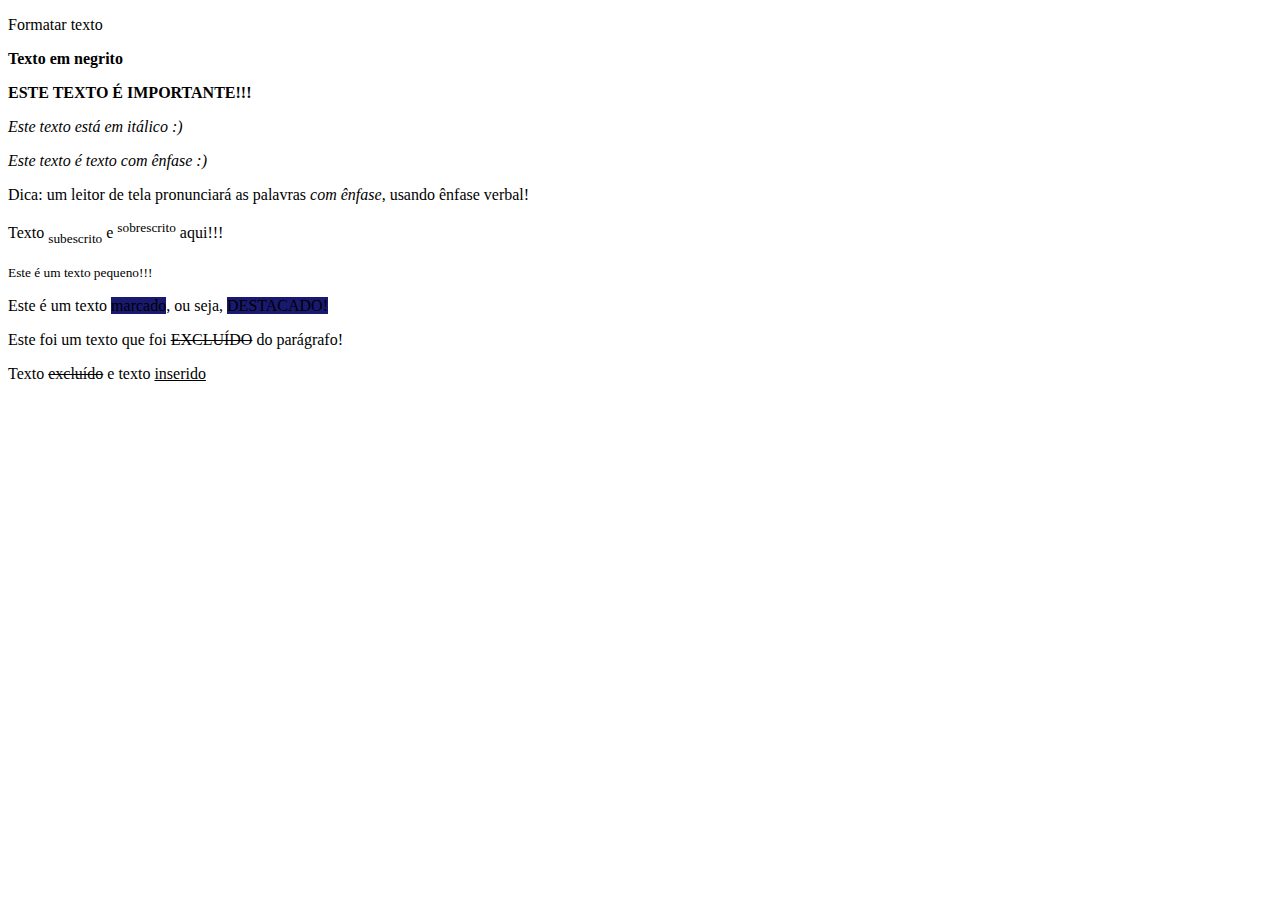
<file: básico/index.html>
<!DOCTYPE html>
<html lang="pt-br">

<head>
    <meta charset="UTF-8">
    <meta http-equiv="X-UA-Compatible" content="IE=edge">
    <meta name="viewport" content="width=device-width, initial-scale=1.0">
    <meta name="author" content="Alexandre">
    <title>Style</title>
</head>

<body>
    <p>Formatar texto</p>
    <p><b>Texto em negrito</b></p>
    <p><strong>ESTE TEXTO É IMPORTANTE!!!</strong></p>
    <p><i>Este texto está em itálico :)</i></p>
    <p><em>Este texto é texto com ênfase :)</em></p>
    <p>Dica: um leitor de tela pronunciará as palavras <em>com ênfase</em>, usando ênfase verbal!</p>
    <p>Texto <sub>subescrito</sub> e <sup>sobrescrito</sup> aqui!!!</p>
    <p><small>Este é um texto pequeno!!!</small></p>
    <p>Este é um texto <mark>marcado</mark>, ou seja, <mark>DESTACADO!</mark> </p>
    <p>Este foi um texto que foi <del>EXCLUÍDO</del> do parágrafo!</p>
    <p>Texto <del>excluído</del> e texto <ins>inserido</ins></p>
</body>
<style>
    mark {
        background-color: #191970;
    }
</style>

</html>
</file>
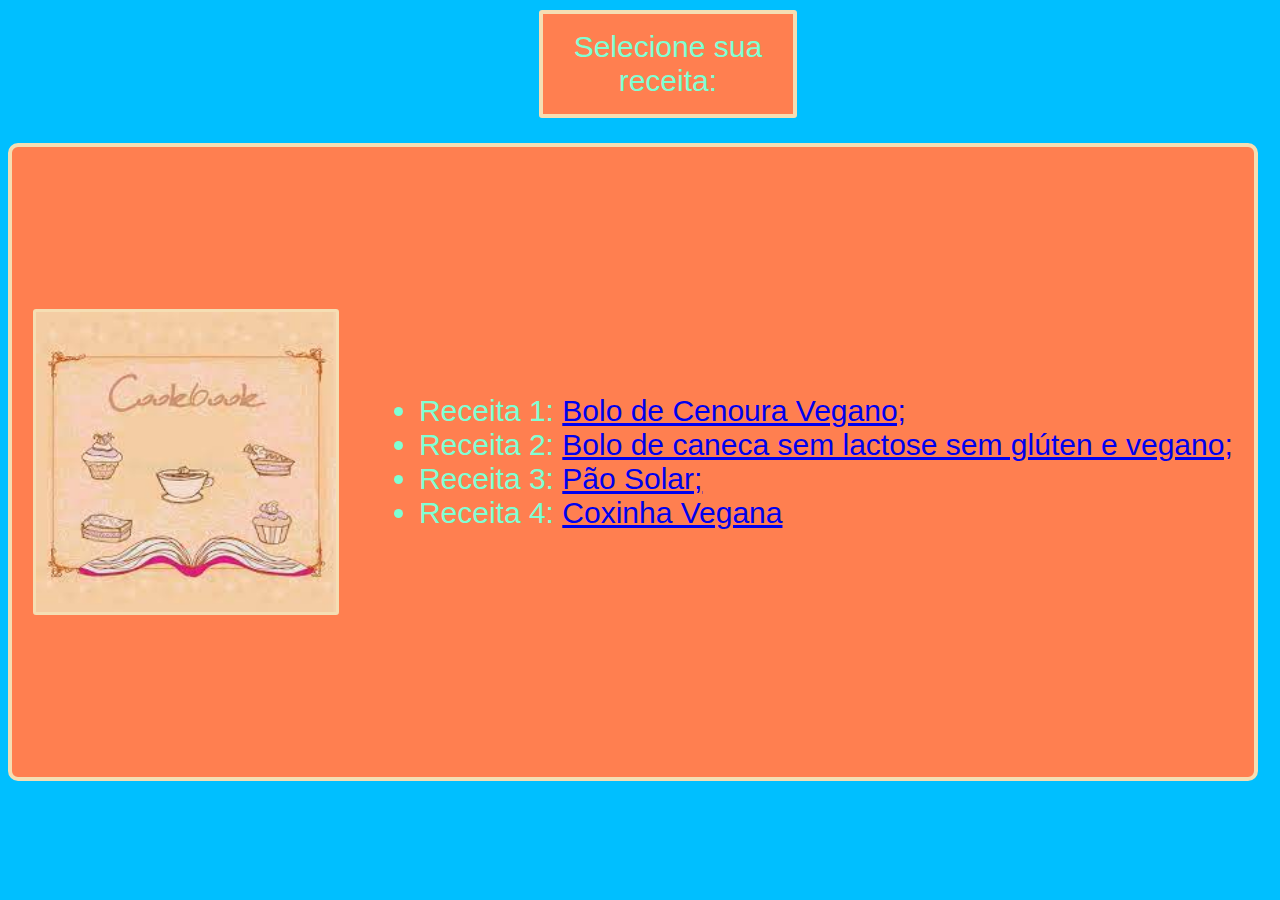
<file: avaliação/home.html>
<!DOCTYPE html>
<html lang="pt-br">

<head>
    <meta charset="UTF-8">
    <meta http-equiv="X-UA-Compatible" content="IE=edge">
    <meta name="viewport" content="width=device-width, initial-scale=1.0">
    <title>RECEITAS CASEIRAS</title>
</head>

<body>
    <div id="selecionarReceita">
        Selecione sua receita:
    </div>
    <div id="juncao">

        <img src="livro de receitas2.jpg" alt="Ilustração Livro de Receitas" id="livro">

        <p>
            <ul id="lista">
                <br>
                <li> Receita 1:
                    <a href="receita1.html ">Bolo de Cenoura Vegano;</a>
                </li>
                <li> Receita 2:
                    <a href="receita2.html ">Bolo de caneca sem lactose sem glúten e vegano;</a>
                </li>
                <li> Receita 3:
                    <a href="receita3.html "> Pão Solar;</a>
                </li>
                <li> Receita 4:
                    <a href="receita4.html ">Coxinha Vegana</a>
                </li>
                <br>
            </ul>
        </p>
    </div>
</body>
<style>
    body {
        font-family: 'Trebuchet MS', 'Lucida Sans Unicode', 'Lucida Grande', 'Lucida Sans', Arial, sans-serif;
        font-size: 30px;
        background-color: deepskyblue;
    }
    
    #livro {
        float: left;
        margin-right: 40px;
        width: 300px;
        height: 300px;
        border: 3px solid wheat;
        border-radius: 3px;
    }
    
    #selecionarReceita {
        color: aquamarine;
        background-color: coral;
        text-align: center;
        border: 4px solid wheat;
        border-radius: 3px;
        width: 250px;
        height: 100px;
        display: flex;
        align-items: center;
        justify-content: center;
        margin-left: 42%;
        margin-bottom: 25px;
        margin-top: 10px;
    }
    
    #juncao {
        color: aquamarine;
        text-align: justify;
        border: 4px solid wheat;
        width: 97vw;
        height: 70vh;
        background-color: coral;
        display: flex;
        flex-direction: row;
        justify-content: center;
        align-items: center;
        border-radius: 10px;
    }
</style>

</html>
</file>
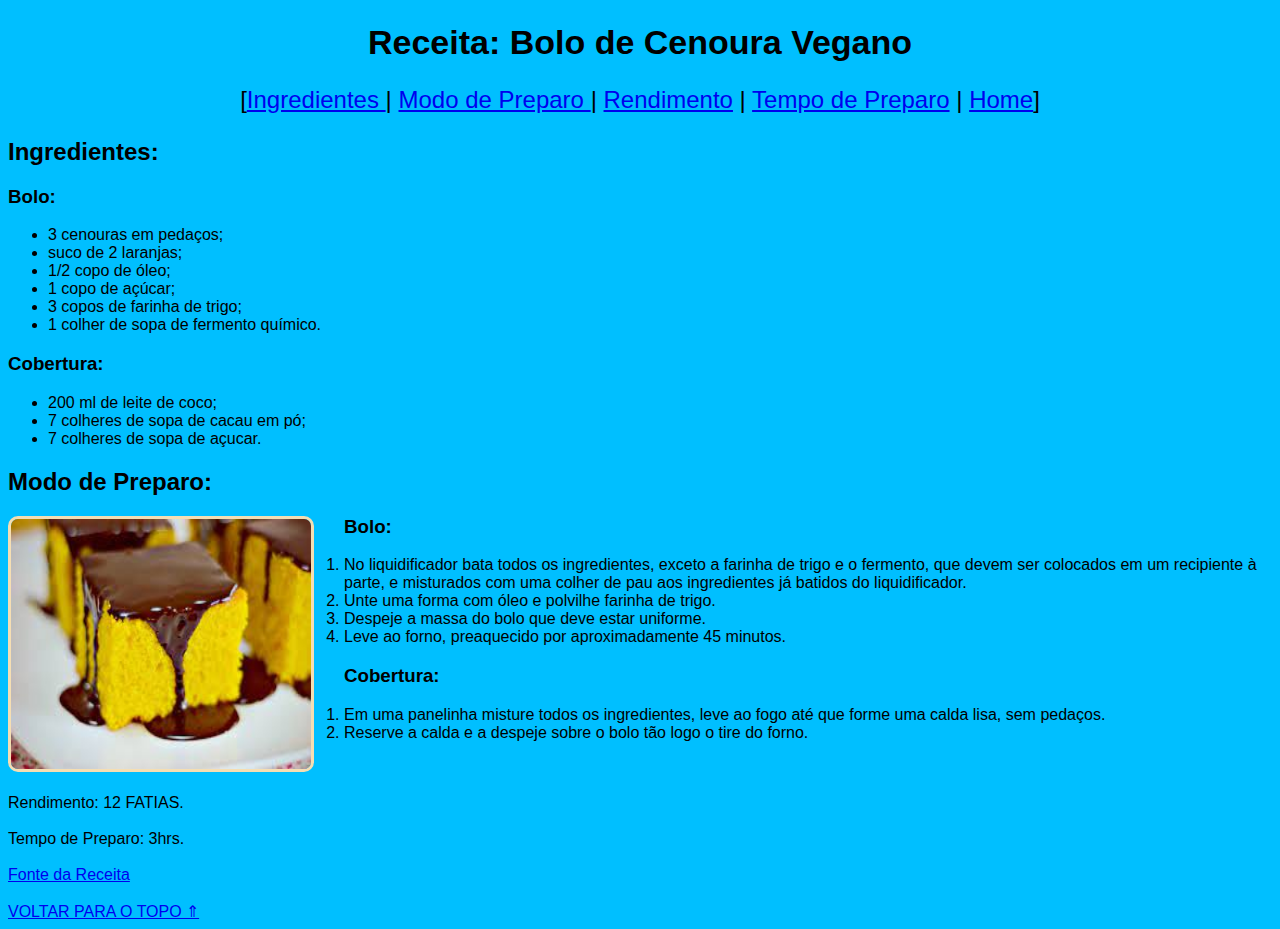
<file: avaliação/receita1.html>
<!DOCTYPE html>
<html lang="pt-br">

<head>
    <meta charset="UTF-8">
    <meta http-equiv="X-UA-Compatible" content="IE=edge">
    <meta name="viewport" content="width=device-width, initial-scale=1.0">
    <title>Bolo de Cenoura Vegano</title>
</head>

<body>
    <a name="titulo">
        <h1 id="titulo">Receita: Bolo de Cenoura Vegano</h1>
    </a>

    <p id="Menu">
        [<a href="#ingredientes">Ingredientes </a>|
        <a href="#modoPreparo"> Modo de Preparo </a>|
        <a href="#rendimento">Rendimento</a> |
        <a href="#tempoPreparo"> Tempo de Preparo</a> |
        <a href="home.html"> Home</a>]</p>

    <a name="ingredientes">
        <h2 id="ingredientes">Ingredientes:</h2>
    </a>

    <h3 id="ing_bolo">Bolo:</h3>

    <ul>
        <li>3 cenouras em pedaços;</li>
        <li>suco de 2 laranjas;</li>
        <li>1/2 copo de óleo;</li>
        <li>1 copo de açúcar;</li>
        <li>3 copos de farinha de trigo;</li>
        <li>1 colher de sopa de fermento químico.</li>
    </ul>


    <h3 id="ing_cobertura">Cobertura:</h3>

    <ul>
        <li>200 ml de leite de coco;</li>
        <li> 7 colheres de sopa de cacau em pó;</li>
        <li> 7 colheres de sopa de açucar.</li>
    </ul>

    <a name="modoPreparo">
        <h2 id="modoPreparo">Modo de Preparo:</h2>
    </a>

    <img src="bolo_cenoura.jpg" alt="Bolo de Cenoura Vegano" id="fotoBolo">

    <h3 id="preparoBolo">Bolo:</h3>
    <ol>
        <li>No liquidificador bata todos os ingredientes, exceto a farinha de trigo e o fermento, que devem ser colocados em um recipiente à parte, e misturados com uma colher de pau aos ingredientes já batidos do liquidificador.</li>
        <li> Unte uma forma com óleo e polvilhe farinha de trigo.</li>
        <li>Despeje a massa do bolo que deve estar uniforme.</li>
        <li>Leve ao forno, preaquecido por aproximadamente 45 minutos.</li>
    </ol>

    <h3 id="preparoCobertura">Cobertura:</h3>

    <ol>
        <li> Em uma panelinha misture todos os ingredientes, leve ao fogo até que forme uma calda lisa, sem pedaços.</li>
        <li>Reserve a calda e a despeje sobre o bolo tão logo o tire do forno.
        </li>
    </ol>
    <br><br>
    <a name="rendimento" id="rendimentos">Rendimento: 12 FATIAS.</a>
    <br><br>
    <a name="tempoPreparo">Tempo de Preparo: 3hrs.</a>
    <br><br>
    <a href="https://www.tudogostoso.com.br/receita/165540-bolo-de-cenoura-vegano.html" target="blank">Fonte da Receita</a>
    <br><br>
    <a href="#titulo">VOLTAR PARA O TOPO &uArr;</a>
</body>
<style>
    body {
        background-color: deepskyblue;
        font-family: 'Trebuchet MS', 'Lucida Sans Unicode', 'Lucida Grande', 'Lucida Sans', Arial, sans-serif;
    }
    
    #titulo {
        font-family: 'Trebuchet MS', 'Lucida Sans Unicode', 'Lucida Grande', 'Lucida Sans', Arial, sans-serif;
        font-size: 34px;
        text-align: center;
    }
    
    #fotoBolo {
        border: 3px solid wheat;
        float: left;
        margin-right: 30px;
        width: 300px;
        height: 250px;
        border-radius: 10px;
    }
    
    #Menu {
        text-align: center;
        font-family: 'Trebuchet MS', 'Lucida Sans Unicode', 'Lucida Grande', 'Lucida Sans', Arial, sans-serif;
        font-size: 24px;
    }
</style>

</html>
</file>
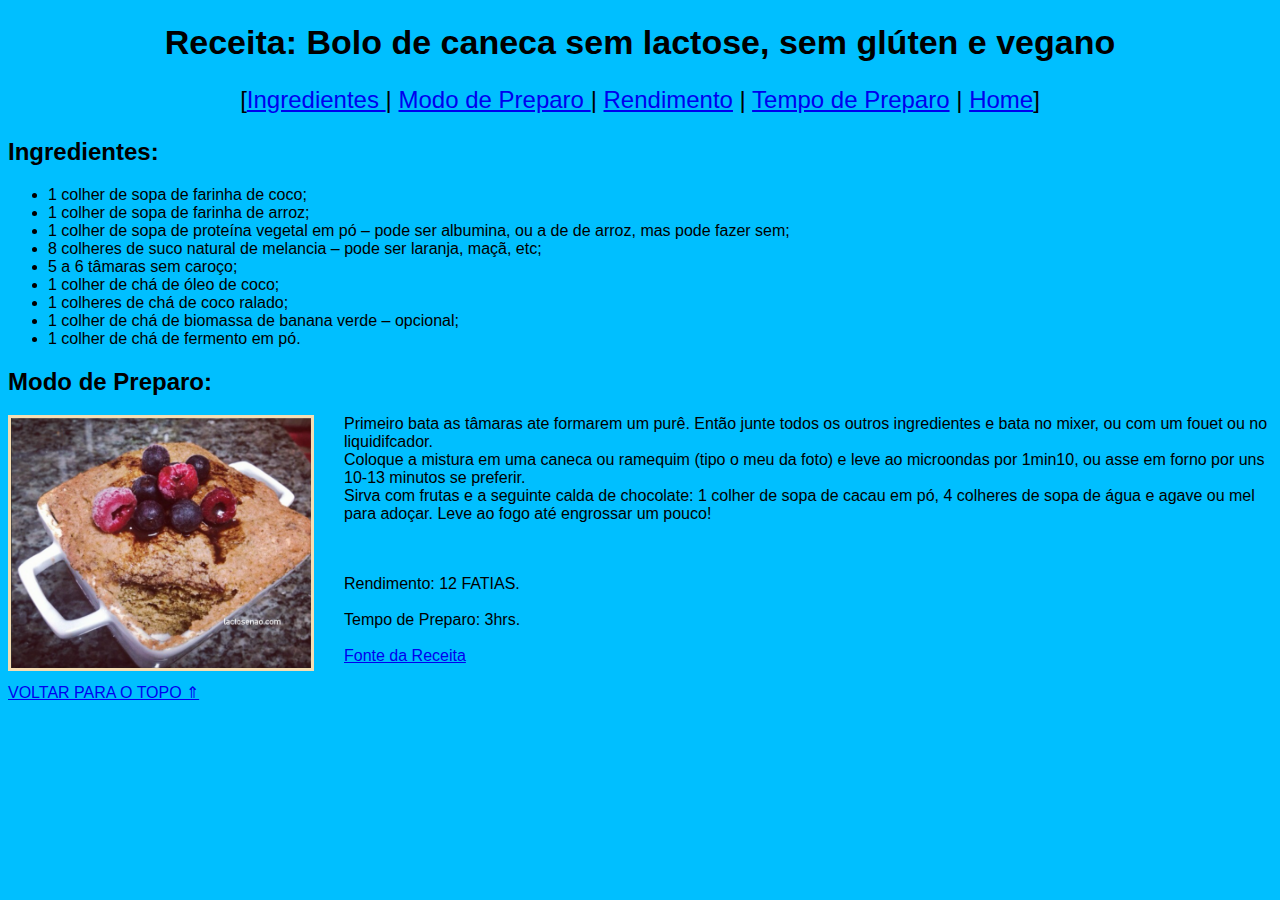
<file: avaliação/receita2.html>
<!DOCTYPE html>
<html lang="pt-br">

<head>
    <meta charset="UTF-8">
    <meta http-equiv="X-UA-Compatible" content="IE=edge">
    <meta name="viewport" content="width=device-width, initial-scale=1.0">
    <title>Bolo de caneca sem lactose sem glúten e vegano</title>
</head>

<body>
    <a name="titulo">
        <h1 id="titulo">Receita: Bolo de caneca sem lactose, sem glúten e vegano</h1>
    </a>

    <p id="Menu">
        [<a href="#ingredientes">Ingredientes </a>|
        <a href="#modoPreparo"> Modo de Preparo </a>|
        <a href="#rendimento">Rendimento</a> |
        <a href="#tempoPreparo"> Tempo de Preparo</a> |
        <a href="home.html"> Home</a>]</p>
    <a name="ingredientes">
        <h2>Ingredientes:</h2>
    </a>
    <ul>
        <li>1 colher de sopa de farinha de coco;</li>
        <li>1 colher de sopa de farinha de arroz;</li>
        <li> 1 colher de sopa de proteína vegetal em pó – pode ser albumina, ou a de de arroz, mas pode fazer sem;</li>
        <li>8 colheres de suco natural de melancia – pode ser laranja, maçã, etc;</li>
        <li> 5 a 6 tâmaras sem caroço;</li>
        <li> 1 colher de chá de óleo de coco;</li>
        <li> 1 colheres de chá de coco ralado;</li>
        <li> 1 colher de chá de biomassa de banana verde – opcional;</li>
        <li> 1 colher de chá de fermento em pó.</li>
    </ul>
    <a name="modoPreparo">
        <h2 id="modoPreparo">Modo de Preparo:</h2>
    </a>
    <img src="bolo_caneca.png.png" alt="Bolo de Caneca sabor coco" id="fotoBolo">
    <p>Primeiro bata as tâmaras ate formarem um purê. Então junte todos os outros ingredientes e bata no mixer, ou com um fouet ou no liquidifcador. <br> Coloque a mistura em uma caneca ou ramequim (tipo o meu da foto) e leve ao microondas por 1min10, ou
        asse em forno por uns 10-13 minutos se preferir. <br> Sirva com frutas e a seguinte calda de chocolate: 1 colher de sopa de cacau em pó, 4 colheres de sopa de água e agave ou mel para adoçar. Leve ao fogo até engrossar um pouco!</p>
    <br><br>
    <a name="rendimento" id="rendimentos">Rendimento: 12 FATIAS.</a>
    <br><br>
    <a name="tempoPreparo">Tempo de Preparo: 3hrs.</a>
    <br><br>
    <a href="https://www.lactosenao.com/receitas-sem-lactose/bolo-de-caneca-sem-lactose-sem-gluten-e-vegano/" target="blank">Fonte da Receita</a>
    <br><br>
    <a href="#titulo">VOLTAR PARA O TOPO &uArr;</a>
</body>
<style>
    body {
        background-color: deepskyblue;
        font-family: 'Trebuchet MS', 'Lucida Sans Unicode', 'Lucida Grande', 'Lucida Sans', Arial, sans-serif;
    }
    
    #titulo {
        font-family: 'Trebuchet MS', 'Lucida Sans Unicode', 'Lucida Grande', 'Lucida Sans', Arial, sans-serif;
        font-size: 34px;
        text-align: center;
    }
    
    #fotoBolo {
        border: 3px solid wheat;
        float: left;
        margin-right: 30px;
        width: 300px;
        height: 250px;
    }
    
    #Menu {
        text-align: center;
        font-family: 'Trebuchet MS', 'Lucida Sans Unicode', 'Lucida Grande', 'Lucida Sans', Arial, sans-serif;
        font-size: 24px;
    }
</style>

</html>
</file>
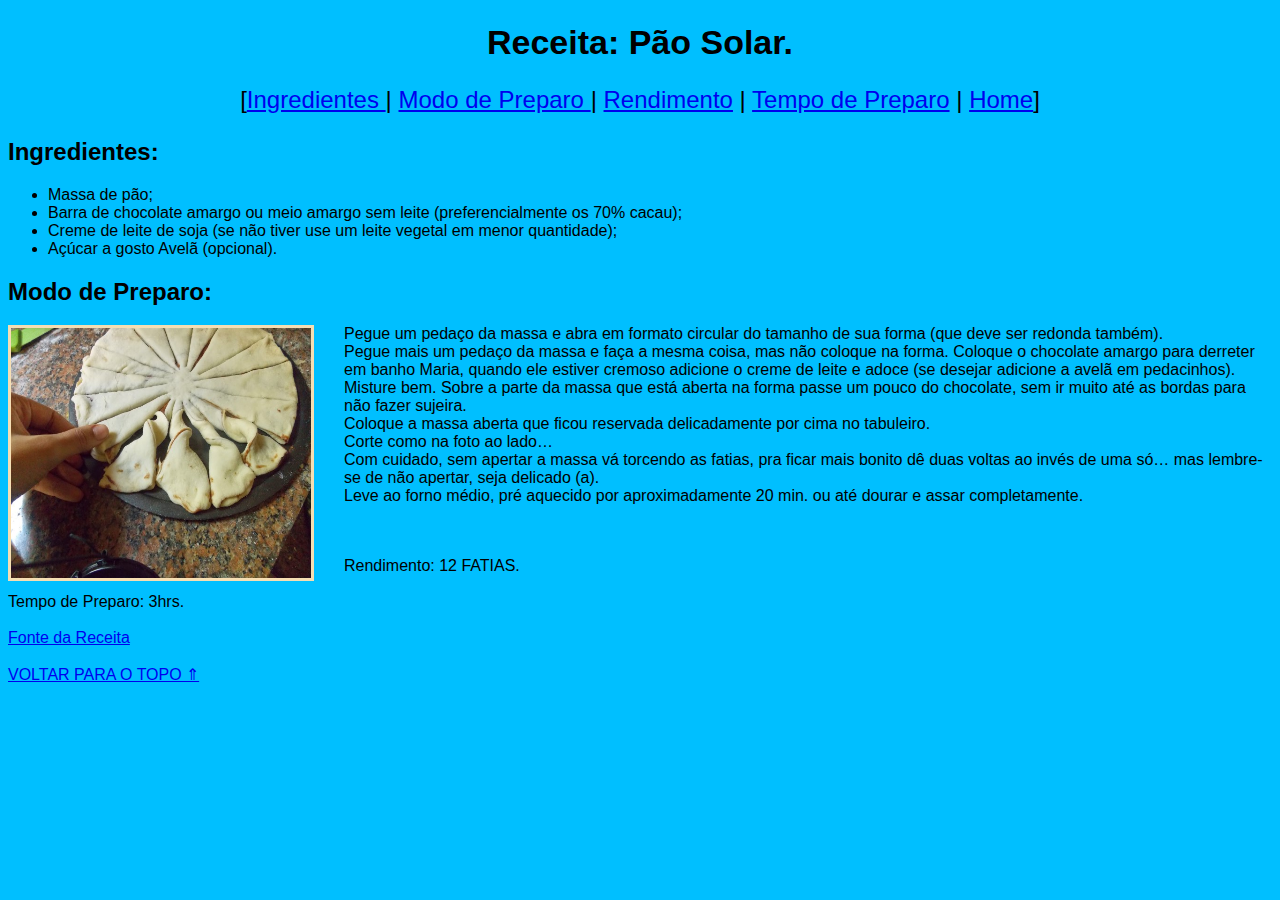
<file: avaliação/receita3.html>
<!DOCTYPE html>
<html lang="pt-br">

<head>
    <meta charset="UTF-8">
    <meta http-equiv="X-UA-Compatible" content="IE=edge">
    <meta name="viewport" content="width=device-width, initial-scale=1.0">
    <title>Pão Solar</title>
</head>

<body>
    <a name="titulo">
        <h1 id="titulo">Receita: Pão Solar.</h1>
    </a>

    <p id="Menu">
        [<a href="#ingredientes">Ingredientes </a>|
        <a href="#modoPreparo"> Modo de Preparo </a>|
        <a href="#rendimento">Rendimento</a> |
        <a href="#tempoPreparo"> Tempo de Preparo</a> |
        <a href="home.html"> Home</a>]</p>

    <a name="ingredientes">
        <h2>Ingredientes:</h2>
    </a>
    <ul>
        <li>Massa de pão;</li>
        <li> Barra de chocolate amargo ou meio amargo sem leite (preferencialmente os 70% cacau);</li>
        <li> Creme de leite de soja (se não tiver use um leite vegetal em menor quantidade);</li>
        <li> Açúcar a gosto Avelã (opcional).</li>
    </ul>

    <a name="modoPreparo">
        <h2 id="modoPreparo">Modo de Preparo:</h2>
    </a>

    <img src="pao_solar.jpg" alt="Pão Solar" id="fotoPao">
    <p>Pegue um pedaço da massa e abra em formato circular do tamanho de sua forma (que deve ser redonda também). <br> Pegue mais um pedaço da massa e faça a mesma coisa, mas não coloque na forma. Coloque o chocolate amargo para derreter em banho Maria,
        quando ele estiver cremoso adicione o creme de leite e adoce (se desejar adicione a avelã em pedacinhos). <br> Misture bem. Sobre a parte da massa que está aberta na forma passe um pouco do chocolate, sem ir muito até as bordas para não fazer
        sujeira. <br> Coloque a massa aberta que ficou reservada delicadamente por cima no tabuleiro. <br> Corte como na foto ao lado… <br> Com cuidado, sem apertar a massa vá torcendo as fatias, pra ficar mais bonito dê duas voltas ao invés de uma só…
        mas lembre-se de não apertar, seja delicado (a).
        <br>Leve ao forno médio, pré aquecido por aproximadamente 20 min. ou até dourar e assar completamente.
    </p>
    <br><br>
    <a name="rendimento" id="rendimentos">Rendimento: 12 FATIAS.</a>
    <br><br>
    <a name="tempoPreparo">Tempo de Preparo: 3hrs.</a>
    <br><br>
    <a href="http://jornadavegana.com/pao-solar/" target="blank">Fonte da Receita</a>
    <br><br>
    <a href="#titulo">VOLTAR PARA O TOPO &uArr;</a>
</body>
<style>
    body {
        background-color: deepskyblue;
        font-family: 'Trebuchet MS', 'Lucida Sans Unicode', 'Lucida Grande', 'Lucida Sans', Arial, sans-serif;
    }
    
    #titulo {
        font-family: 'Trebuchet MS', 'Lucida Sans Unicode', 'Lucida Grande', 'Lucida Sans', Arial, sans-serif;
        font-size: 34px;
        text-align: center;
    }
    
    #fotoPao {
        border: 3px solid wheat;
        float: left;
        margin-right: 30px;
        width: 300px;
        height: 250px;
    }
    
    #Menu {
        text-align: center;
        font-family: 'Trebuchet MS', 'Lucida Sans Unicode', 'Lucida Grande', 'Lucida Sans', Arial, sans-serif;
        font-size: 24px;
    }
</style>

</html>
</file>
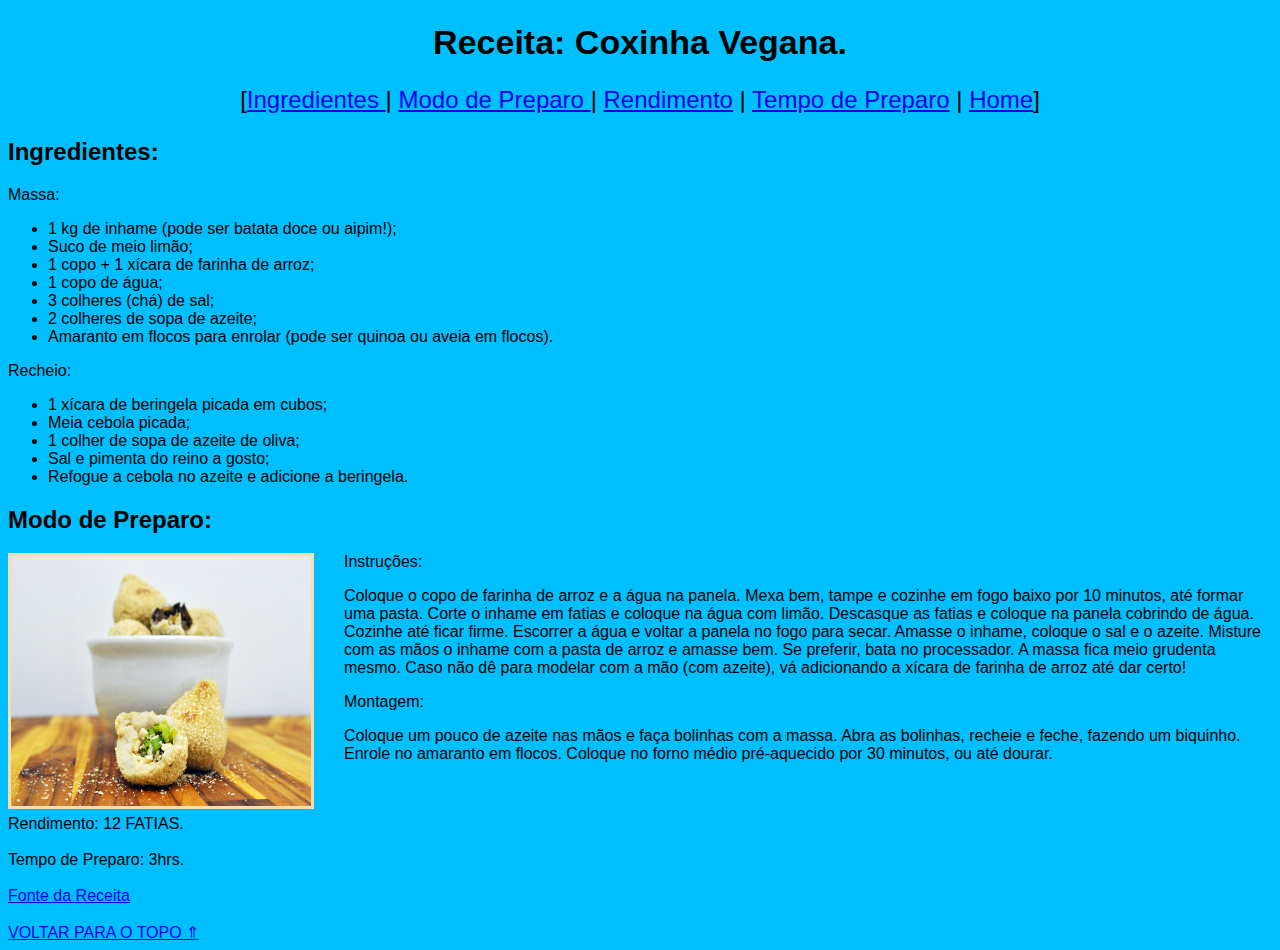
<file: avaliação/receita4.html>
<!DOCTYPE html>
<html lang="pt-br">

<head>
    <meta charset="UTF-8">
    <meta http-equiv="X-UA-Compatible" content="IE=edge">
    <meta name="viewport" content="width=device-width, initial-scale=1.0">
    <title>Receita</title>
</head>

<body>
    <a name="titulo">
        <h1 id="titulo">Receita: Coxinha Vegana.</h1>
    </a>

    <p id="Menu">
        [<a href="#ingredientes">Ingredientes </a>|
        <a href="#modoPreparo"> Modo de Preparo </a>|
        <a href="#rendimento">Rendimento</a> |
        <a href="#tempoPreparo"> Tempo de Preparo</a> |
        <a href="home.html"> Home</a>]</p>

    <a name="ingredientes">
        <h2>Ingredientes:</h2>
    </a>

    <p>Massa:</p>
    <ul id="ing_massa">
        <li>1 kg de inhame (pode ser batata doce ou aipim!);</li>
        <li>Suco de meio limão;</li>
        <li>1 copo + 1 xícara de farinha de arroz;</li>
        <li>1 copo de água;</li>
        <li> 3 colheres (chá) de sal;</li>
        <li> 2 colheres de sopa de azeite;</li>
        <li>Amaranto em flocos para enrolar (pode ser quinoa ou aveia em flocos).</li>
    </ul>
    <p>Recheio:</p>
    <ul>
        <li> 1 xícara de beringela picada em cubos;</li>
        <li> Meia cebola picada;</li>
        <li> 1 colher de sopa de azeite de oliva;</li>
        <li> Sal e pimenta do reino a gosto;</li>
        <li> Refogue a cebola no azeite e adicione a beringela.</li>
    </ul>

    <a name="modoPreparo">
        <h2 id="modoPreparo">Modo de Preparo:</h2>
    </a>

    <img src="coxinha_vegana.jpg" alt="Coxinha Vegana" id="fotoCoxinha">
    <p>Instruções: </p>
    <p>Coloque o copo de farinha de arroz e a água na panela. Mexa bem, tampe e cozinhe em fogo baixo por 10 minutos, até formar uma pasta. Corte o inhame em fatias e coloque na água com limão. Descasque as fatias e coloque na panela cobrindo de água. Cozinhe
        até ficar firme. Escorrer a água e voltar a panela no fogo para secar. Amasse o inhame, coloque o sal e o azeite. Misture com as mãos o inhame com a pasta de arroz e amasse bem. Se preferir, bata no processador. A massa fica meio grudenta mesmo.
        Caso não dê para modelar com a mão (com azeite), vá adicionando a xícara de farinha de arroz até dar certo!</p>
    <p>Montagem: </p>
    <p>Coloque um pouco de azeite nas mãos e faça bolinhas com a massa. Abra as bolinhas, recheie e feche, fazendo um biquinho. Enrole no amaranto em flocos. Coloque no forno médio pré-aquecido por 30 minutos, ou até dourar.</p>
    <br><br>
    <a name="rendimento" id="rendimentos">Rendimento: 12 FATIAS.</a>
    <br><br>
    <a name="tempoPreparo">Tempo de Preparo: 3hrs.</a>
    <br><br>
    <a href="https://patibianco.com.br/receitas/coxinha-saudavel/" target="blank">Fonte da Receita</a>
    <br><br>
    <a href="#titulo">VOLTAR PARA O TOPO &uArr;</a>
</body>
<style>
    body {
        background-color: deepskyblue;
        font-family: 'Trebuchet MS', 'Lucida Sans Unicode', 'Lucida Grande', 'Lucida Sans', Arial, sans-serif;
    }
    
    #titulo {
        font-family: 'Trebuchet MS', 'Lucida Sans Unicode', 'Lucida Grande', 'Lucida Sans', Arial, sans-serif;
        font-size: 34px;
        text-align: center;
    }
    
    #fotoCoxinha {
        border: 3px solid wheat;
        float: left;
        margin-right: 30px;
        width: 300px;
        height: 250px;
    }
    
    #Menu {
        text-align: center;
        font-family: 'Trebuchet MS', 'Lucida Sans Unicode', 'Lucida Grande', 'Lucida Sans', Arial, sans-serif;
        font-size: 24px;
    }
</style>

</html>
</file>
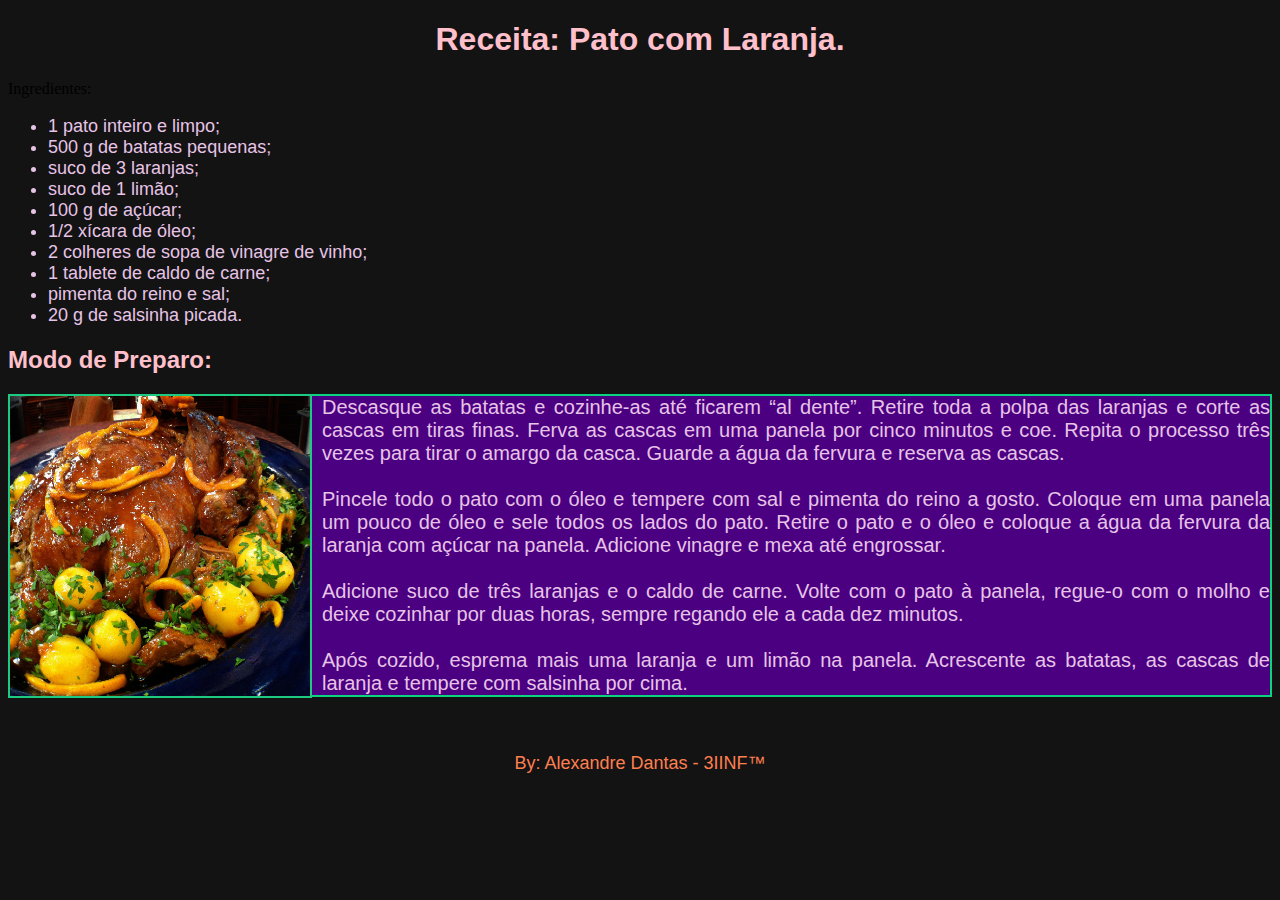
<file: básico/atividade05.html>
<!DOCTYPE html>
<html lang="pt-br">

<head>
    <meta charset="UTF-8">
    <meta http-equiv="X-UA-Compatible" content="IE=edge">
    <meta name="viewport" content="width=device-width, initial-scale=1.0">
    <meta name="author" content="Alexandre">
    <title>PATO COM LARANJA</title>
</head>

<body>
    <h1>Receita: Pato com Laranja.</h1 <h2>Ingredientes:</h2>
    <ul id="ingredientes">
        <li> 1 pato inteiro e limpo;</li>
        <li>500 g de batatas pequenas;</li>
        <li>suco de 3 laranjas;</li>
        <li>suco de 1 limão;</li>
        <li>100 g de açúcar;</li>
        <li>1/2 xícara de óleo;</li>
        <li>2 colheres de sopa de vinagre de vinho;</li>
        <li>1 tablete de caldo de carne;</li>
        <li>pimenta do reino e sal;</li>
        <li>20 g de salsinha picada.</li>
    </ul>

    <h2>Modo de Preparo:</h2>
    <img src="Pato-LAranja_bx2.jpg" alt="Pato com Laranja" id="pato">
    <p id="modoPreparo">Descasque as batatas e cozinhe-as até ficarem “al dente”. Retire toda a polpa das laranjas e corte as cascas em tiras finas. Ferva as cascas em uma panela por cinco minutos e coe. Repita o processo três vezes para tirar o amargo da casca. Guarde a
        água da fervura e reserva as cascas. <br><br> Pincele todo o pato com o óleo e tempere com sal e pimenta do reino a gosto. Coloque em uma panela um pouco de óleo e sele todos os lados do pato. Retire o pato e o óleo e coloque a água da fervura
        da laranja com açúcar na panela. Adicione vinagre e mexa até engrossar. <br><br> Adicione suco de três laranjas e o caldo de carne. Volte com o pato à panela, regue-o com o molho e deixe cozinhar por duas horas, sempre regando ele a cada dez minutos.
        <br><br> Após cozido, esprema mais uma laranja e um limão na panela. Acrescente as batatas, as cascas de laranja e tempere com salsinha por cima.</p><br>
    <p id="nome">By: Alexandre Dantas - 3IINF™ </p>
    <style>
        body {
            background-color: #131313;
        }
        
        h1 {
            color: rgb(255, 192, 203);
            font-family: 'Trebuchet MS', 'Lucida Sans Unicode', 'Lucida Grande', 'Lucida Sans', Arial, sans-serif;
            text-align: center;
        }
        
        h2 {
            color: rgb(255, 192, 203);
            font-family: -apple-system, BlinkMacSystemFont, 'Segoe UI', Roboto, Oxygen, Ubuntu, Cantarell, 'Open Sans', 'Helvetica Neue', sans-serif;
        }
        
        p {
            text-align: justify;
        }
        
        #pato {
            float: left;
            margin-right: 10px;
            border: 2px solid rgb(30, 201, 129);
            margin-bottom: 10px;
            width: 300px;
            height: 300px;
        }
        
        #modoPreparo {
            font-size: 20px;
            font-family: Arial, Helvetica, sans-serif;
            color: rgb(230, 196, 230);
            border: 2px solid rgb(12, 211, 128);
            background-color: #4b0082;
        }
        
        #ingredientes {
            font-size: 18px;
            font-family: Arial, Helvetica, sans-serif;
            color: rgb(230, 196, 230);
        }
        
        #nome {
            font-family: 'Trebuchet MS', 'Lucida Sans Unicode', 'Lucida Grande', 'Lucida Sans', Arial, sans-serif;
            font-size: 18px;
            color: coral;
            text-align: center;
        }
    </style>
</body>

</html>
</file>
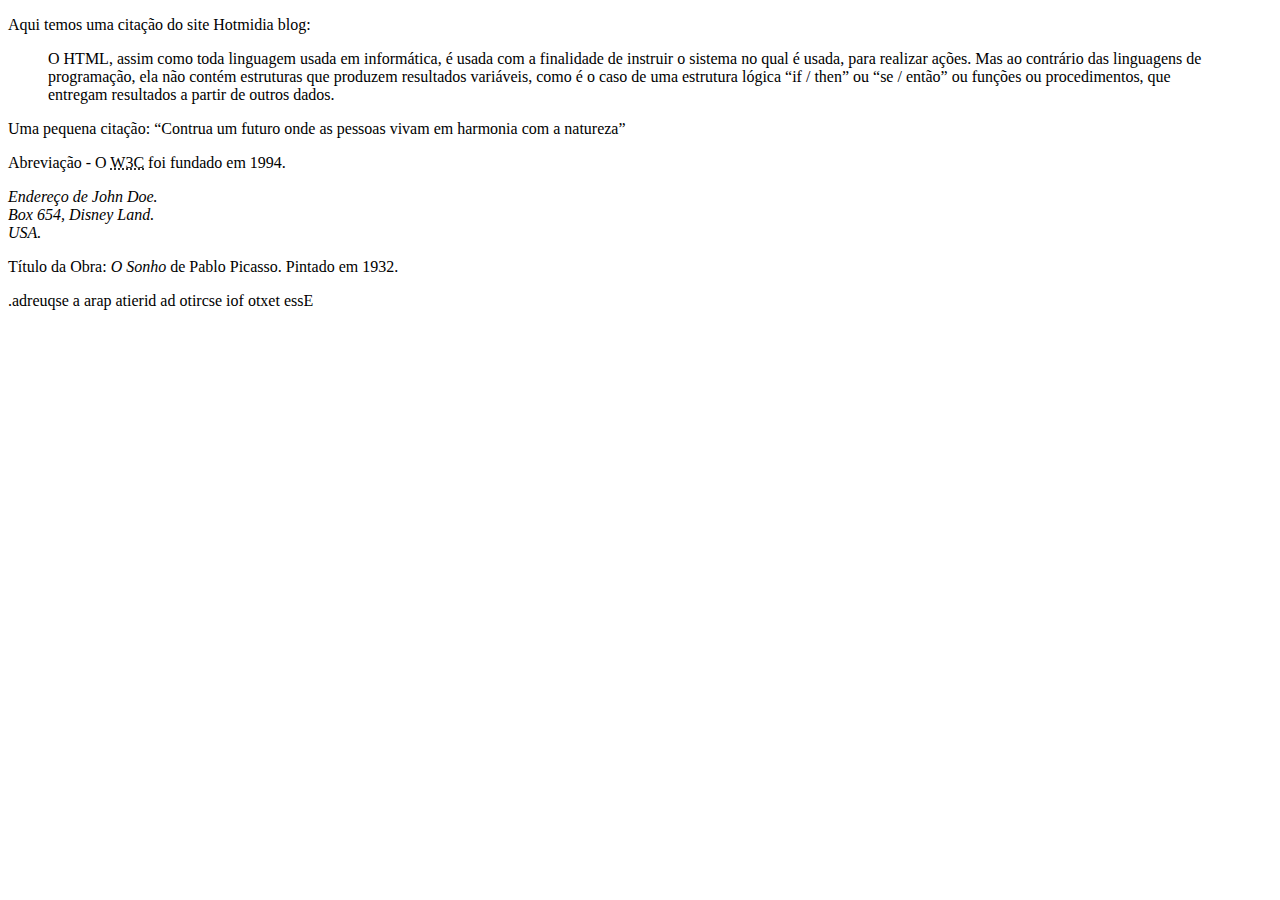
<file: básico/citacoes.html>
<!DOCTYPE html>
<html lang="pt-br">

<head>
    <meta charset="UTF-8">
    <meta http-equiv="X-UA-Compatible" content="IE=edge">
    <meta name="viewport" content="width=device-width, initial-scale=1.0">
    <meta name="author" content="Alexandre">
    <title>Citações</title>
</head>

<body>
    <p>Aqui temos uma citação do site Hotmidia blog: </p>
    <blockquote cite="https://www.hostmidia.com.br/blog/html/">
        O HTML, assim como toda linguagem usada em informática, é usada com a finalidade de instruir o sistema no qual é usada, para realizar ações. Mas ao contrário das linguagens de programação, ela não contém estruturas que produzem resultados variáveis, como
        é o caso de uma estrutura lógica “if / then” ou “se / então” ou funções ou procedimentos, que entregam resultados a partir de outros dados.
    </blockquote>
    <p>Uma pequena citação: <q>Contrua um futuro onde as pessoas vivam em harmonia com a natureza</q></p>
    <p>Abreviação - O <abbr title="World Wide Web Consortium">W3C</abbr> foi fundado em 1994.</p>
    <address>
        Endereço de John Doe. <br>
        Box 654, Disney Land. <br>
        USA.
    </address>
    <p>Título da Obra: <cite>O Sonho</cite> de Pablo Picasso. Pintado em 1932.</p>
    <bdo dir="rtl">Esse texto foi escrito da direita para a esquerda.</bdo>
</body>

</html>
</file>
